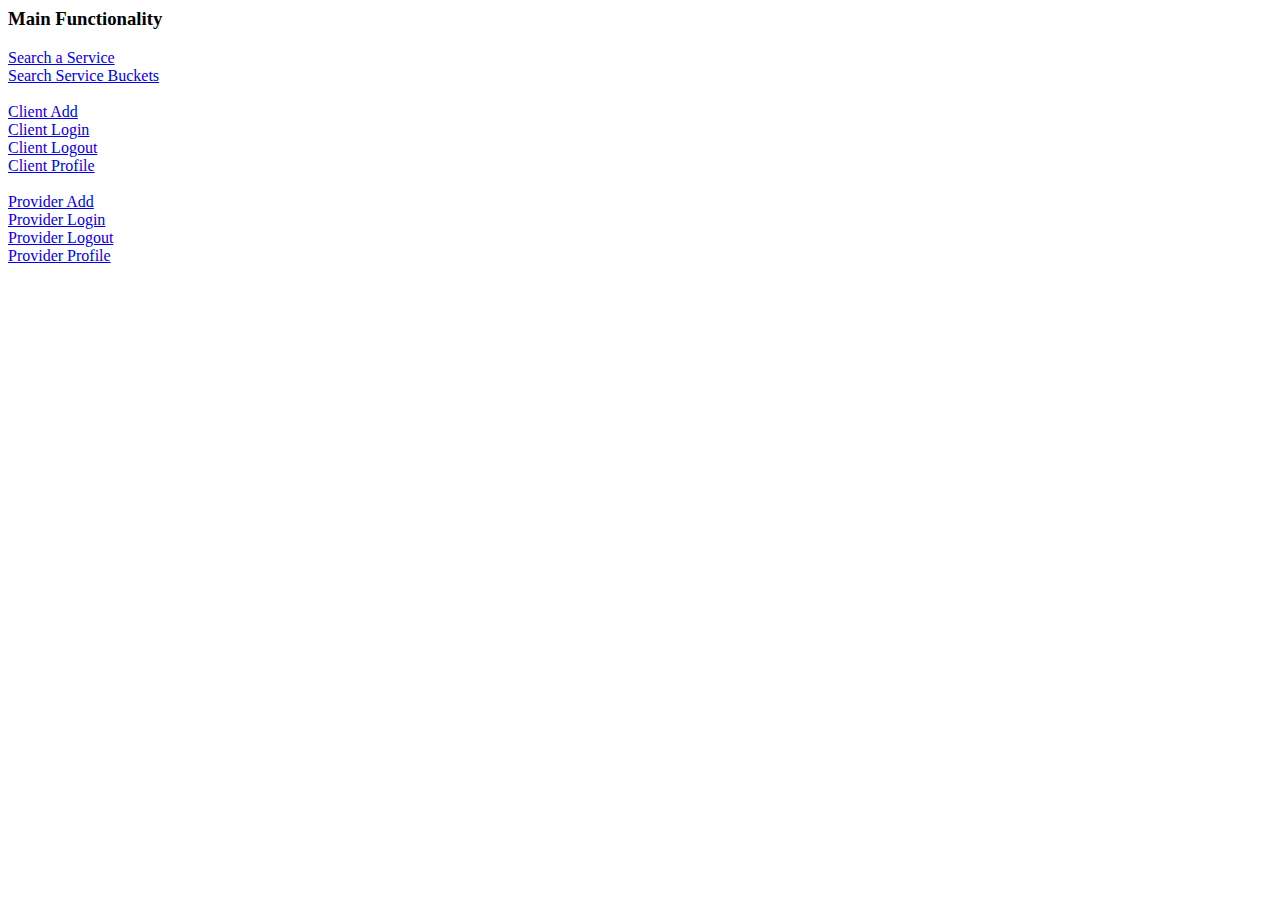
<file: Application/ServiceBucket/View/ClientPresentation/HTML/Main/index.html>
<html>
<head>
	<title>ServiceBucket Prototype</title>
</head>
<body>

	<h3>Main Functionality</h3>

	<a href="/search">Search a Service</a> <br />
	<a href="/bucket_search">Search Service Buckets</a> <br />

	<br />
	
	<a href="/client_add">Client Add</a> <br />
	<a href="/client_login">Client Login</a> <br />
	<a href="/client_logout">Client Logout</a> <br />
	<a href="/client_profile">Client Profile</a> <br />
	
	<br />
	
	<a href="/provider_add">Provider Add</a> <br />
	<a href="/provider_login">Provider Login</a> <br />
	<a href="/provider_logout">Provider Logout</a> <br />
	<a href="/provider_profile">Provider Profile</a> <br />
	
	
</body>
</html>
</file>
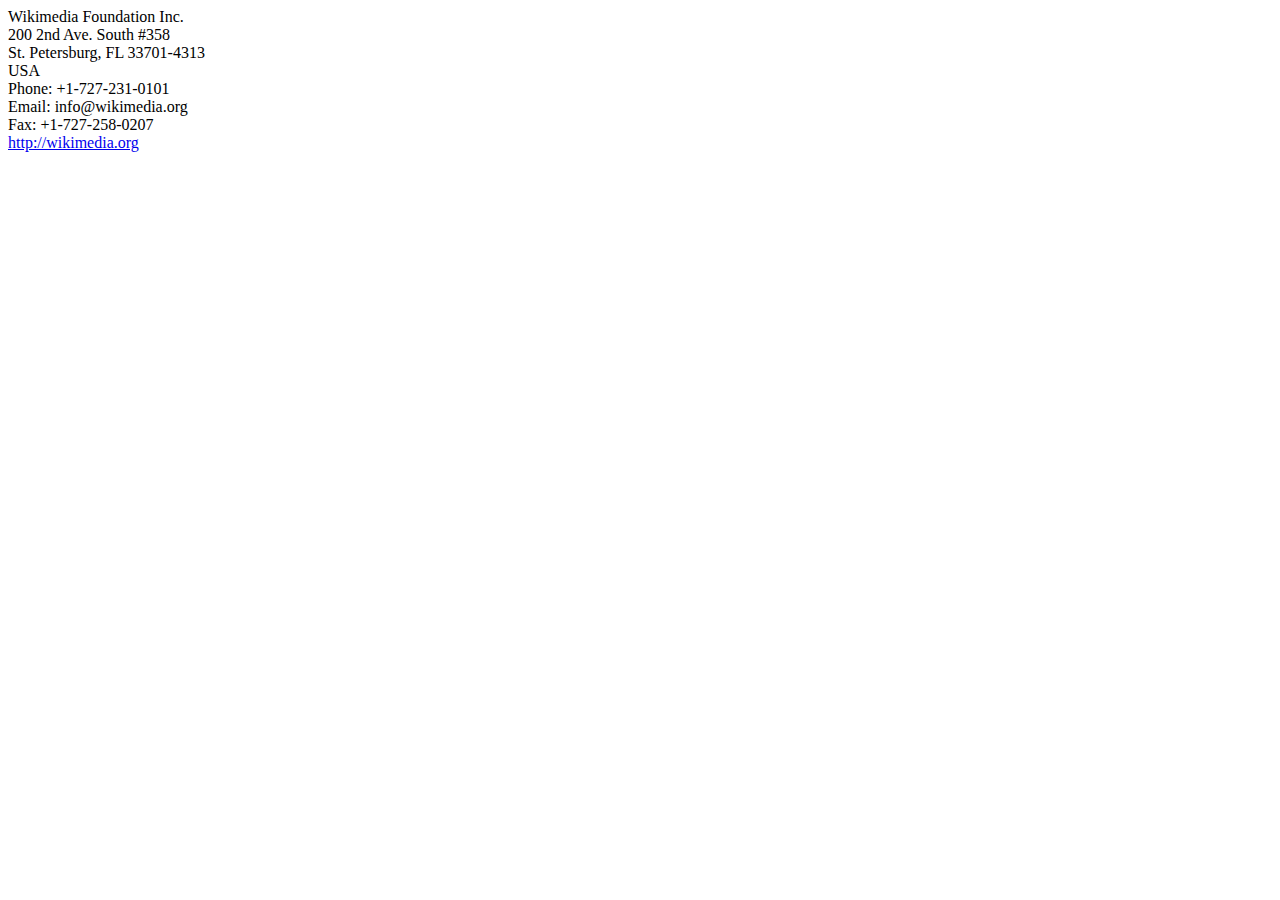
<file: Application/ServiceBucket/View/ClientPresentation/HTML/Main/business.html>
<!DOCTYPE html PUBLIC "-//W3C//DTD HTML 4.01 Transitional//EN">
<html>
<head>
	<meta http-equiv="Content-Type" content="text/html; charset=UTF-8">
	<title>Business (Static)</title>
</head>
<body>

	<div class="vcard">
		<div class="fn org">Wikimedia Foundation Inc.</div>
		<div class="adr">
			<div class="street-address">200 2nd Ave. South #358</div>
	 		<div>
				<span class="locality">St. Petersburg</span>, 
				<span class="region">FL</span> <span class="postal-code">33701-4313</span>
			</div>
			<div class="country-name">USA</div>
		</div>
		<div>Phone: <span class="tel">+1-727-231-0101</span></div>
		<div>Email: <span class="email">info@wikimedia.org</span></div>
		<div>
			<span class="tel"><span class="type">Fax</span>: 
			<span class="value">+1-727-258-0207</span></span>
		</div>
		<a class="fn url" href="http://wikimedia.org">http://wikimedia.org</a>
	</div>

</body>
</html>
</file>
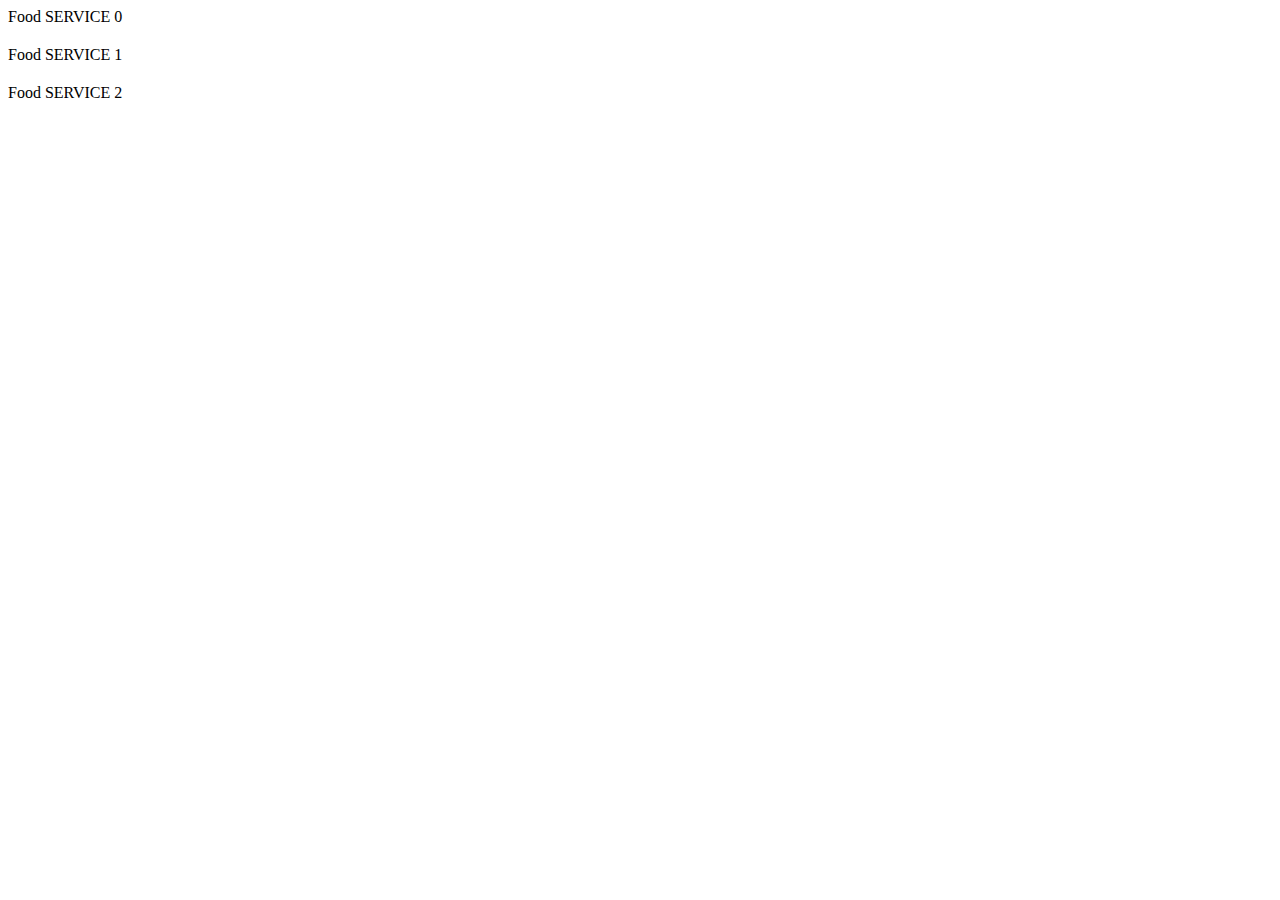
<file: Application/ServiceBucket/View/ClientPresentation/HTML/Main/push_event.html>
<html>
<head>
	<title>Push Event (Static)</title>
	<script src="http://uranus/View/ClientPresentation/JS/jQuery/jquery-1.3.2.js"></script>
	<script>
		var ServiceBucket = ServiceBucket || {};
		
		ServiceBucket = {
			"pullEvents" : function() {
				setInterval(function() {
					$.ajax({
						type: "GET",
						url: "http://service_bucket/demo/push_event_data",
						dataType: "json",
						success: function(json){
							for (service in json) {
								for (var i = 0, len = json[service].length; i < len; ++i)
								{
									var eventHTML = "";
									eventHTML += "<div id='event_" + json[service][i]['ID'] + "' class='event'>";
									eventHTML += "<div class='content'>";
									eventHTML += json[service][i]['EVENT'];
									eventHTML += "</div>";
									eventHTML += "</div>";
									$("#" + service + " .events").append(eventHTML);
									$("#event_" + json[service][i]['ID']).slideDown("slow");
								}
							}
						}
					});
				}, "5000");
			}
		};
		
		$(document).ready(function() {
			ServiceBucket.pullEvents();
		});
	</script>
	<link href="http://service_bucket/View/ClientPresentation/CSS/global.lib.css" rel="stylesheet" />
	<style>
		.round
		{
			-moz-border-radius-bottomleft:10px;
			-moz-border-radius-bottomright:10px;
			-moz-border-radius-topleft:10px;
			-moz-border-radius-topright:10px;
			-webkit-border-bottom-left-radius: 10px 10px;
			-webkit-border-bottom-right-radius: 10px 10px;
			-webkit-border-top-left-radius: 10px 10px;
			-webkit-border-top-right-radius: 10px 10px;
			background-color: #CCC;
			padding:15px;
			width: 200px;
		}
		
		.service
		{
			overflow: hidden;
			margin-bottom: 20px;
		}
		
		.events
		{
			margin-left: 16px;		
		}
	
		.event
		{
			display: none;
			-moz-background-clip: border;
			-moz-background-inline-policy: continuous;
			-moz-background-origin: padding;
			background: transparent url(/View/ClientPresentation/Images/comment.png) no-repeat scroll left top;
		}
			
		.content
		{
			margin-left: 21px;
		}
	</style>
</head>
<body>
	<div id="Food_SERVICE_0" class="service">
		<div class="title">
			Food SERVICE 0
		</div>
		<div class="events">
			<!--
			<div id="event_1" class="event">
				<div class="content">
					Event 1 of Food SERVICE 0
				</div>
			</div>
			<div id="event_2" class="event">
				<div class="content">
					Event 2 of Food SERVICE 0
				</div>
			</div>
			-->
		</div>
	</div>
	
	<div id="Food_SERVICE_1" class="service">
		<div class="title">
			Food SERVICE 1
		</div>
		<div class="events">
		</div>
	</div>
	
	<div id="Food_SERVICE_2" class="service">
		<div class="title">
			Food SERVICE 2
		</div>
		<div class="events">
		</div>
	</div>
</body>
</html>
</file>
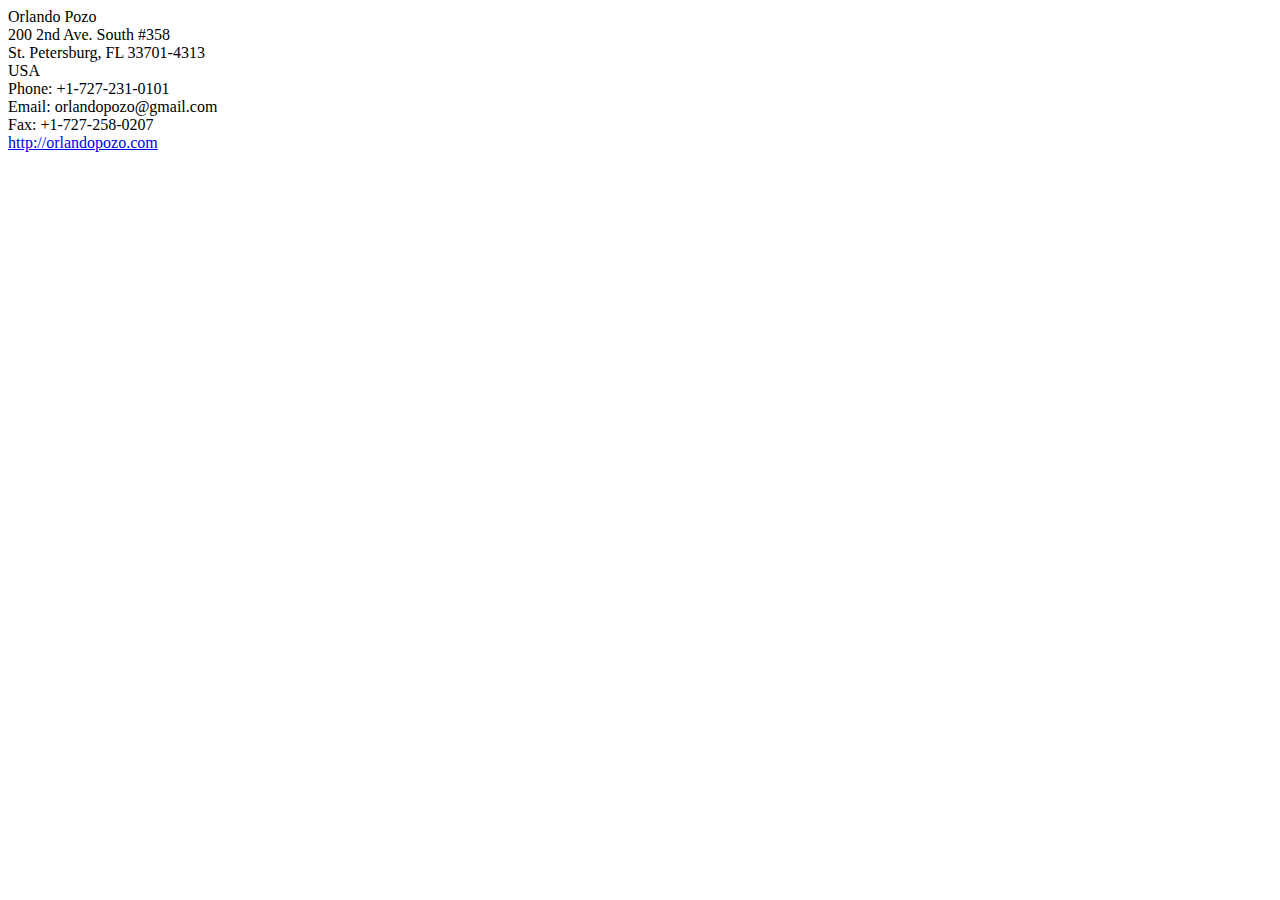
<file: Application/ServiceBucket/View/ClientPresentation/JS/Tool/Microformat/test.html>
<!DOCTYPE html PUBLIC "-//W3C//DTD HTML 4.01 Transitional//EN">
<html>
<head>
	<meta http-equiv="Content-Type" content="text/html; charset=UTF-8">
	<title>Business</title>
</head>
<body>

<div class="vcard">
	<div class="fn org">Orlando Pozo</div>
	<div class="adr">

		<div class="street-address">200 2nd Ave. South #358</div>
 		<div>
			<span class="locality">St. Petersburg</span>, 
			<span class="region">FL</span> <span class="postal-code">33701-4313</span>
		</div>
		<div class="country-name">USA</div>

	</div>
	<div>Phone: <span class="tel">+1-727-231-0101</span></div>
	<div>Email: <span class="email">orlandopozo@gmail.com</span></div>
	<div>
		<span class="tel"><span class="type">Fax</span>: 
		<span class="value">+1-727-258-0207</span></span>

	</div>
	<a class="fn url" href="http://orlandopozo.com">http://orlandopozo.com</a>
</div>

<script type="text/javascript" src="microformat.js"></script>
<script type="text/javascript" src="hcard.js"></script>

<script type="text/javascript">
	var hcards = HCard.discover();

	alert(hcards[0].fn);
	alert(hcards[0].urlList[0]);
	alert(hcards[0].emailList[0]);
</script>

</body>
</html>
</file>
